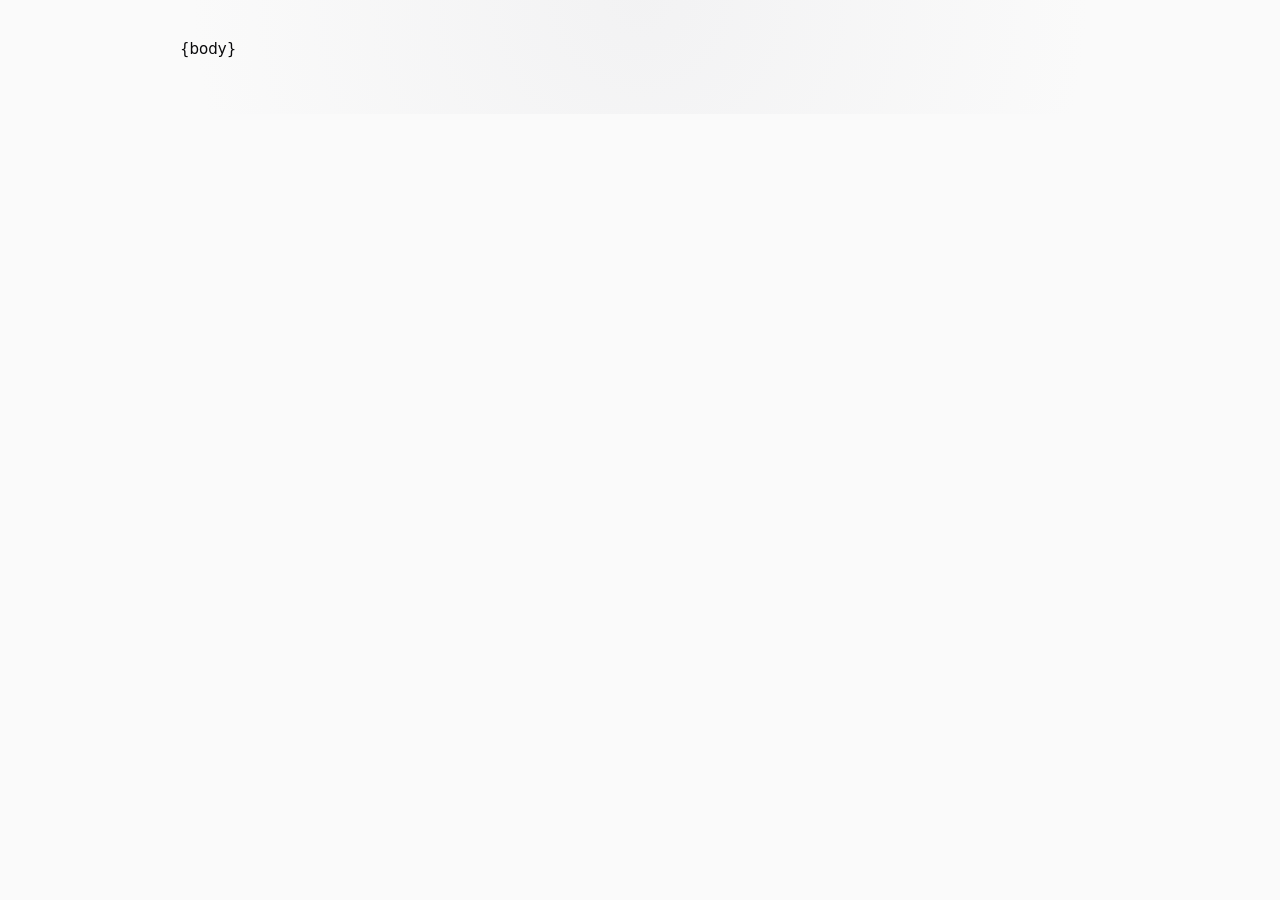
<file: templates/base.html>
<!doctype html>
<html lang="zh-CN">
<head>
    <meta charset="utf-8">
    <meta name="viewport" content="width=device-width, initial-scale=1">
    <title>{title}</title>
    <link rel="stylesheet" href="/static/style.css">
    <script src="/static/app.js" defer></script>
</head>
<body>
    <div class="shell">
        {body}
    </div>
</body>
</html>
</file>
<file: static/style.css>
:root {
    color-scheme: light;
    --background: #fafafa;
    --foreground: #09090b;
    --card: #ffffff;
    --muted: #f4f4f5;
    --muted-foreground: #71717a;
    --border: #e4e4e7;
    --primary: #18181b;
    --primary-foreground: #fafafa;
    --accent: #f4f4f5;
    --ring: #a1a1aa;
    --favorite: #d97706;
    --favorite-background: #fffbeb;
    --radius: 0.625rem;
}

* {
    box-sizing: border-box;
}

html {
    background: var(--background);
}

body {
    min-width: 320px;
    margin: 0;
    background:
        radial-gradient(circle at top, rgba(228, 228, 231, 0.35), transparent 28rem),
        var(--background);
    color: var(--foreground);
    font-family: Inter, ui-sans-serif, system-ui, -apple-system, BlinkMacSystemFont,
        "Segoe UI", sans-serif;
    font-size: 15px;
    -webkit-font-smoothing: antialiased;
}

button,
a {
    -webkit-tap-highlight-color: transparent;
}

.shell {
    width: min(960px, 100%);
    margin: 0 auto;
    padding: 40px 20px 56px;
}

header {
    padding: 0 2px 24px;
}

.header-actions {
    display: flex;
    align-items: center;
    justify-content: space-between;
    gap: 12px;
}

.directory-actions {
    display: flex;
    align-items: center;
    gap: 8px;
}

h1 {
    margin: 14px 0 6px;
    font-size: clamp(28px, 5vw, 40px);
    font-weight: 700;
    letter-spacing: -0.035em;
    line-height: 1.12;
    word-break: break-word;
}

.summary {
    margin: 0;
    color: var(--muted-foreground);
    line-height: 1.6;
    word-break: break-word;
}

.panel {
    overflow: hidden;
    background: var(--card);
    border: 1px solid var(--border);
    border-radius: var(--radius);
    box-shadow: 0 1px 2px rgba(0, 0, 0, 0.025);
}

.row {
    display: grid;
    grid-template-columns: 42px minmax(0, 1fr);
    gap: 13px;
    align-items: center;
    min-height: 70px;
    padding: 12px 16px;
    color: inherit;
    text-decoration: none;
    border-bottom: 1px solid var(--border);
    transition: background-color 150ms ease;
}

.row:last-child {
    border-bottom: 0;
}

.row:hover,
.row:active {
    background: var(--accent);
}

.row:focus-visible,
.back:focus-visible,
.random-link:focus-visible,
.favorites-link:focus-visible,
.pager a:focus-visible,
.crumbs a:focus-visible,
.favorite-toggle:focus-visible {
    outline: 2px solid var(--ring);
    outline-offset: 2px;
}

.icon {
    width: 42px;
    height: 42px;
    display: grid;
    place-items: center;
    border: 1px solid var(--border);
    border-radius: calc(var(--radius) - 2px);
    background: var(--muted);
    font-size: 18px;
}

.icon--favorite {
    color: #d6a326;
    background: #fffbeb;
    border-color: #fde68a;
}

strong {
    display: block;
    font-size: 15px;
    font-weight: 600;
    line-height: 1.4;
    word-break: break-word;
}

small {
    display: block;
    margin-top: 3px;
    color: var(--muted-foreground);
    font-size: 13px;
    line-height: 1.45;
    word-break: break-word;
}

.back,
.random-link,
.favorites-link,
.pager a {
    display: inline-flex;
    min-height: 36px;
    align-items: center;
    justify-content: center;
    padding: 7px 11px;
    color: var(--foreground);
    border-radius: calc(var(--radius) - 2px);
    font-size: 14px;
    font-weight: 500;
    line-height: 1;
    text-decoration: none;
    transition: background-color 150ms ease, border-color 150ms ease;
}

.back {
    margin-left: -11px;
}

.random-link {
    width: 36px;
    padding: 0;
    background: var(--card);
    border: 1px solid var(--border);
    box-shadow: 0 1px 2px rgba(0, 0, 0, 0.04);
}

.random-link svg {
    width: 17px;
    height: 17px;
    fill: none;
    stroke: currentColor;
    stroke-width: 1.8;
    stroke-linecap: round;
    stroke-linejoin: round;
}

.back:hover,
.back:active,
.random-link:hover,
.random-link:active,
.pager a:hover,
.pager a:active {
    background: var(--accent);
}

.favorites-link {
    gap: 7px;
    color: #92400e;
    background: var(--card);
    border: 1px solid var(--border);
    box-shadow: 0 1px 2px rgba(0, 0, 0, 0.04);
}

.favorites-link:hover,
.favorites-link:active {
    color: #78350f;
    background: var(--favorite-background);
    border-color: #fcd34d;
}

.crumbs {
    display: flex;
    flex-wrap: wrap;
    gap: 3px;
    margin-top: 12px;
    color: var(--muted-foreground);
    line-height: 1.7;
    word-break: break-word;
}

.crumbs a {
    color: var(--muted-foreground);
    border-radius: 4px;
    text-decoration: none;
}

.crumbs a:hover {
    color: var(--foreground);
    text-decoration: underline;
    text-underline-offset: 3px;
}

.empty {
    padding: 36px 20px;
    color: var(--muted-foreground);
    text-align: center;
}

.favorites-groups {
    display: grid;
    gap: 24px;
}

.favorites-section-title {
    margin: 0 2px 10px;
    color: var(--muted-foreground);
    font-size: 13px;
    font-weight: 600;
    letter-spacing: 0.01em;
    line-height: 1.5;
    word-break: break-word;
}

.pager {
    display: flex;
    justify-content: center;
    align-items: center;
    gap: 10px;
    padding: 20px 0 0;
}

.pager strong {
    min-width: 72px;
    text-align: center;
}

.pager span {
    min-height: 36px;
    display: inline-flex;
    align-items: center;
    padding: 7px 11px;
    color: #a1a1aa;
}

.player {
    overflow: hidden;
    background: var(--card);
    border: 1px solid var(--border);
    border-radius: var(--radius);
    box-shadow: 0 1px 3px rgba(0, 0, 0, 0.05);
}

.player video {
    display: block;
    width: 100%;
    max-height: 76vh;
    background: #000;
}

.player-actions {
    display: flex;
    justify-content: flex-end;
    padding: 12px;
    border-top: 1px solid var(--border);
}

.favorite-toggle {
    min-height: 38px;
    display: inline-flex;
    align-items: center;
    justify-content: center;
    gap: 8px;
    padding: 8px 14px;
    color: var(--foreground);
    background: var(--card);
    border: 1px solid var(--border);
    border-radius: calc(var(--radius) - 2px);
    box-shadow: 0 1px 2px rgba(0, 0, 0, 0.035);
    font: inherit;
    font-size: 14px;
    font-weight: 500;
    line-height: 1;
    cursor: pointer;
    transition: background-color 150ms ease, border-color 150ms ease, color 150ms ease;
}

.favorite-toggle:hover {
    background: var(--accent);
}

.favorite-toggle.is-favorite {
    color: #92400e;
    background: var(--favorite-background);
    border-color: #fcd34d;
}

.favorite-toggle.is-favorite:hover {
    background: #fef3c7;
}

.favorite-icon {
    color: var(--favorite);
    font-size: 18px;
    line-height: 1;
}

.favorite-toggle:disabled {
    cursor: wait;
    opacity: 0.6;
}

@media (max-width: 560px) {
    .shell {
        padding: 24px 12px 36px;
    }

    header {
        padding-bottom: 18px;
    }

    h1 {
        margin-top: 12px;
    }

    .row {
        grid-template-columns: 38px minmax(0, 1fr);
        gap: 11px;
        min-height: 64px;
        padding: 10px 12px;
    }

    .icon {
        width: 38px;
        height: 38px;
        font-size: 17px;
    }

    .player-actions {
        padding: 10px;
    }

    .favorite-toggle {
        width: 100%;
    }
}

@media (prefers-reduced-motion: reduce) {
    *,
    *::before,
    *::after {
        scroll-behavior: auto !important;
        transition-duration: 0.01ms !important;
    }
}
</file>
